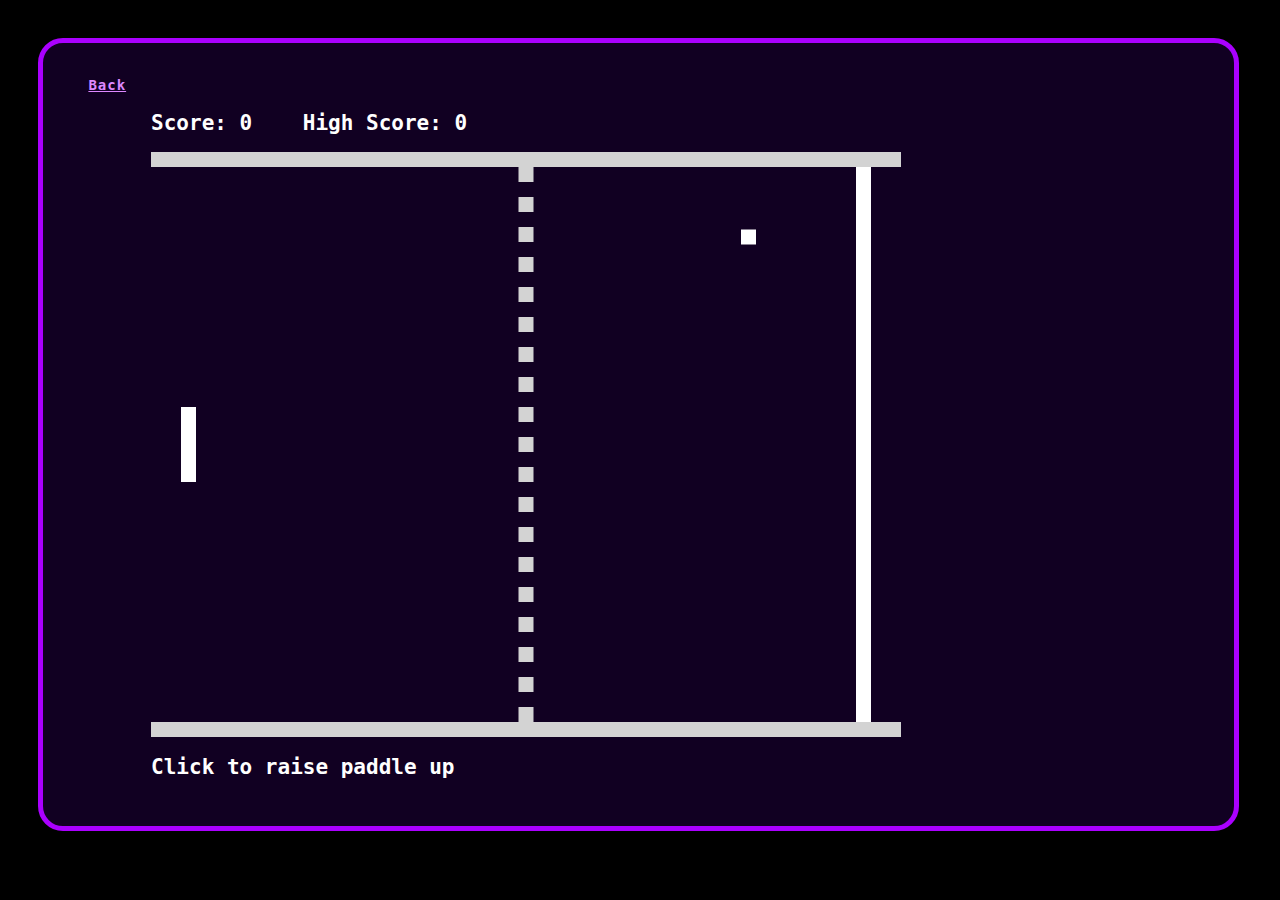
<file: game.html>
<!DOCTYPE html PUBLIC "-//W3C//DTD XHTML 1.0 Transitional//EN" "http://www.w3.org/TR/xhtml1/DTD/xhtml1-transitional.dtd">
<html xmlns="http://www.w3.org/1999/xhtml">


<head>
	<meta http-equiv="Content-Type" content="text/html; charset=utf-8" />
	
	<title>Cole Hodler</title>
	
	<link href="designStyles.css" rel="stylesheet" type="text/css">
	<link rel="shortcut icon" type="image/x-icon" href="favicon.ico?">
	
	<!--MetaData-->
	<meta content="Cole Hodler" property="og:title" />
    <meta content="My name is Cole Hodler, I am a student at BHASVIC taking Further Maths, Maths, Computer Science and Physics. After finishing college I'm hoping to take Computer Science at Cambridge. I am passionate about programming and am competent in: C, C++, Java, SQL and JavaScript" property="og:description" />
    <meta content="https://colehdlr.github.io" property="og:url" />
    <meta content="http://github.com/colehdlr/colehdlr.github.io/blob/main/preview.png" property="og:image"/>
	<meta content="https://github.com/colehdlr/colehdlr.github.io/blob/main/preview.png" property="og:image:secure_url"/>
	<meta property="og:image:type" content="image/png" /> 
    <meta content="#AA00FF" data-react-helmet="true" name="theme-color" />
	<meta name="twitter:card" content="summary_large_image">

	<style>
	</style>
</head> 

<body>
<div id="container">
   
	<div id="mainContent">  
	<br>
	<p class="noselect"><a href="index.html">Back</a></p>
	
	<div id=videoCollection>
	<h2 class="noselect" id="scoreboard">Score: </h2>
	<canvas width="750" height="585" id="game"></canvas>
	<h2 class="noselect">Click to raise paddle up</h2>
	</div>
	
<script>
const canvas = document.getElementById('game');
const context = canvas.getContext('2d');
const grid = 15;
const paddleHeight = grid * 5; // 80
const maxPaddleY = canvas.height - grid - paddleHeight;

var paddleSpeed = 6;
var ballSpeed = 5;
var score = 0;
var highScore = 0;

const leftPaddle = {
  // start in the middle of the game on the left side
  x: grid * 2,
  y: canvas.height / 2 - paddleHeight / 2,
  width: grid,
  height: paddleHeight,

  // paddle velocity
  dy: 0
};
const rightPaddle = {
  // start in the middle of the game on the right side
  x: canvas.width - grid * 3,
  y: 0,
  width: grid,
  height: 585,

  // paddle velocity
  dy: 0
};
const ball = {
  // start in the middle of the game
  x: canvas.width / 2,
  y: canvas.height / 2,
  width: grid,
  height: grid,

  // keep track of when need to reset the ball position
  resetting: false,

  // ball velocity (start going to the top-right corner)
  dx: ballSpeed,
  dy: -ballSpeed
};

document.getElementById("scoreboard").innerHTML="Score: " + score + " &nbsp &nbspHigh Score: " + highScore;

// check for collision between two objects using axis-aligned bounding box (AABB)
// @see https://developer.mozilla.org/en-US/docs/Games/Techniques/2D_collision_detection
function collides(obj1, obj2) {
  return obj1.x < obj2.x + obj2.width &&
         obj1.x + obj1.width > obj2.x &&
         obj1.y < obj2.y + obj2.height &&
         obj1.y + obj1.height > obj2.y;
}

// game loop
function loop() {
  requestAnimationFrame(loop);
  context.clearRect(0,0,canvas.width,canvas.height);

  // move paddles by their velocity
  leftPaddle.y += leftPaddle.dy;
  rightPaddle.y += rightPaddle.dy;

  // prevent paddles from going through walls
  if (leftPaddle.y < grid) {
    leftPaddle.y = grid;
  }
  else if (leftPaddle.y > maxPaddleY) {
    leftPaddle.y = maxPaddleY;
  }

  if (rightPaddle.y < grid) {
    rightPaddle.y = grid;
  }
  else if (rightPaddle.y > maxPaddleY) {
    rightPaddle.y = maxPaddleY;
  }
  
  document.body.onmousedown = function() {
	leftPaddle.dy = -paddleSpeed;
  }
  document.body.onmouseup = function() {
	leftPaddle.dy = paddleSpeed;
  }
  
  // draw paddles
  context.fillStyle = 'white';
  context.fillRect(leftPaddle.x, leftPaddle.y, leftPaddle.width, leftPaddle.height);
  context.fillRect(rightPaddle.x, rightPaddle.y, rightPaddle.width, rightPaddle.height);

  // move ball by its velocity
  ball.x += ball.dx;
  ball.y += ball.dy;

  // prevent ball from going through walls by changing its velocity
  if (ball.y < grid) {
    ball.y = grid;
    ball.dy *= -1;
  }
  else if (ball.y + grid > canvas.height - grid) {
    ball.y = canvas.height - grid * 2;
    ball.dy *= -1;
  }

  // reset ball if it goes past paddle (but only if we haven't already done so)
  if ( (ball.x < 0 || ball.x > canvas.width) && !ball.resetting) {
    ball.resetting = true;
	score = 0;
	document.getElementById("scoreboard").innerHTML="Score: " + score + " &nbsp &nbspHigh Score: " + highScore;

    // give some time for the player to recover before launching the ball again
    setTimeout(() => {
      ball.resetting = false;
      ball.x = canvas.width / 2;
      ball.y = canvas.height / 2;
    }, 400);
  }

  // check to see if ball collides with paddle. if they do change x velocity
  if (collides(ball, leftPaddle)) {
    ball.dx *= -1;
	
	score++;
	if (score > highScore) {
		highScore = score;
	}
	console.log(score);
	document.getElementById("scoreboard").innerHTML="Score: " + score + " &nbsp &nbspHigh Score: " + highScore;

    // move ball next to the paddle otherwise the collision will happen again
    // in the next frame
    ball.x = leftPaddle.x + leftPaddle.width;
  }
  else if (collides(ball, rightPaddle)) {
    ball.dx *= -1;

    // move ball next to the paddle otherwise the collision will happen again
    // in the next frame
    ball.x = rightPaddle.x - ball.width;
  }

  // draw ball
  context.fillRect(ball.x, ball.y, ball.width, ball.height);

  // draw walls
  context.fillStyle = 'lightgrey';
  context.fillRect(0, 0, canvas.width, grid);
  context.fillRect(0, canvas.height - grid, canvas.width, canvas.height);

  // draw dotted line down the middle
  for (let i = grid; i < canvas.height - grid; i += grid * 2) {
    context.fillRect(canvas.width / 2 - grid / 2, i, grid, grid);
  }
}

// listen to keyboard events to move the paddles
document.addEventListener('keydown', function(e) {

  // w key
  if (e.which === 32) {
    leftPaddle.dy = -paddleSpeed;
  }

});

// listen to keyboard events to stop the paddle if key is released
document.addEventListener('keyup', function(e) {
	leftPaddle.dy = paddleSpeed;
});

// start the game
requestAnimationFrame(loop);
</script>
	

	
    </div> <!--end of mainContent div tag--> 
    
 </div> <!--end of Container div tag--> 
  
 </body>

</html>
</file>
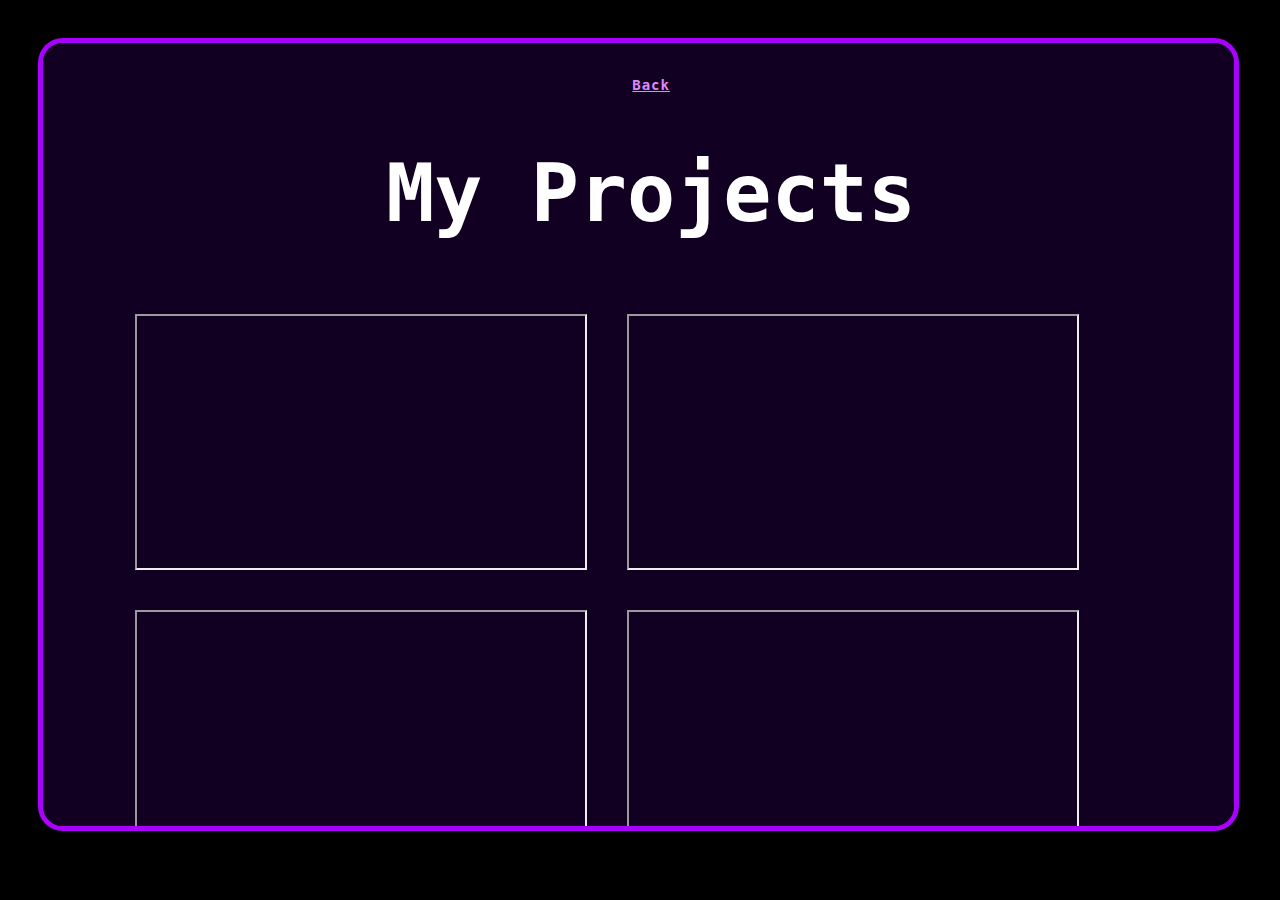
<file: projects.html>
<!DOCTYPE html PUBLIC "-//W3C//DTD XHTML 1.0 Transitional//EN" "http://www.w3.org/TR/xhtml1/DTD/xhtml1-transitional.dtd">
<html xmlns="http://www.w3.org/1999/xhtml">


<head>
	<meta http-equiv="Content-Type" content="text/html; charset=utf-8" />
	
	<title>Cole Hodler</title>
	
	<link href="designStyles.css" rel="stylesheet" type="text/css">
	<link rel="shortcut icon" type="image/x-icon" href="favicon.ico?">
	
	<!--MetaData-->
	<meta content="Cole Hodler" property="og:title" />
    <meta content="My name is Cole Hodler, I am a student at BHASVIC taking Further Maths, Maths, Computer Science and Physics. After finishing college I'm hoping to take Computer Science at Cambridge. I am passionate about programming and am competent in: C, C++, Java, SQL and JavaScript" property="og:description" />
    <meta content="https://colehdlr.github.io" property="og:url" />
    <meta content="http://github.com/colehdlr/colehdlr.github.io/blob/main/preview.png" property="og:image"/>
	<meta content="https://github.com/colehdlr/colehdlr.github.io/blob/main/preview.png" property="og:image:secure_url"/>
	<meta property="og:image:type" content="image/png" /> 
    <meta content="#AA00FF" data-react-helmet="true" name="theme-color" />
	<meta name="twitter:card" content="summary_large_image">

	<style>
	</style>
</head> 

<body onresize="resizeUpdate()" onLoad="resizeUpdate()">
<div id="container" style="text-align: center;">
   
	<div id="mainContent">  
	<br>
	<p><a href="index.html">Back</a></p>
	
	<script>
	function resizeUpdate() {
		if (document.getElementById("container").clientWidth > 1558) {
			document.getElementById('videoCollection').setAttribute("style","width:1425px");
			document.getElementById('videoCollection').style.width='1558px';
			console.log("large");
		}
		else if (document.getElementById("container").clientWidth > 1072) {
			document.getElementById('videoCollection').setAttribute("style","width:957px");
			document.getElementById('videoCollection').style.width='1072px';
			console.log("med");
		}
		else {
			document.getElementById('videoCollection').setAttribute("style","width:489px");
			document.getElementById('videoCollection').style.width='489px';
			console.log("small");
		}
		console.log(document.getElementById("container").clientWidth);
	}
	</script>
	
 	<h1>My Projects</h1>
	
	
	<div id="videoCollection">
		<div id="videoEmbed">
		<iframe width="448" height="252" src="https://www.youtube.com/embed/-va7G7Vxepk" title="YouTube video player" frameborder="1" allow="accelerometer; autoplay; clipboard-write; encrypted-media; gyroscope; picture-in-picture; web-share" allowfullscreen></iframe>
		</div>
		<div id="videoEmbed">
		<iframe width="448" height="252" src="https://www.youtube.com/embed/XwalN_NuuGY" title="YouTube video player" frameborder="1" allow="accelerometer; autoplay; clipboard-write; encrypted-media; gyroscope; picture-in-picture; web-share" allowfullscreen></iframe>
		</div>
		<div id="videoEmbed">
		<iframe width="448" height="252" src="https://www.youtube.com/embed/yP6JHZqIcto" title="YouTube video player" frameborder="1" allow="accelerometer; autoplay; clipboard-write; encrypted-media; gyroscope; picture-in-picture; web-share" allowfullscreen></iframe>
		</div>
		<div id="videoEmbed">
		<iframe width="448" height="252" src="https://www.youtube.com/embed/LET998Tl5MA" title="YouTube video player" frameborder="1" allow="accelerometer; autoplay; clipboard-write; encrypted-media; gyroscope; picture-in-picture; web-share" allowfullscreen></iframe>
		</div>
		<div id="videoEmbed">
		<iframe width="448" height="252" src="https://www.youtube.com/embed/9G8IhCcmjMo" title="YouTube video player" frameborder="1" allow="accelerometer; autoplay; clipboard-write; encrypted-media; gyroscope; picture-in-picture; web-share" allowfullscreen></iframe>
		</div>
		<div id="videoEmbed">
		<iframe width="448" height="252" src="https://www.youtube.com/embed/KVicDhwzS84" title="YouTube video player" frameborder="1" allow="accelerometer; autoplay; clipboard-write; encrypted-media; gyroscope; picture-in-picture; web-share" allowfullscreen></iframe>
		</div>
		
	</div>
	
    </div> <!--end of mainContent div tag--> 
    
 </div> <!--end of Container div tag--> 
  
 </body>

</html>
</file>
<file: designStyles.css>
@charset "utf-8";
/* CSS Document */

body{
background-color: #000000;
padding: 0;
    margin: 0;   
    width:100vw;
    height: 100vh; }

#container { 
 position: absolute;
 width: 93%;
 height: 87%;
 float: center;
 background: #110022;        
 border: 5px solid #AA00FF;
 border-radius: 25px; 
 text-align: left;
 margin: 3% 3% 3% 3%;   
 overflow: auto; 
 -ms-overflow-style: none;
 scrollbar-width: none;
 } 
 #container::-webkit-scrollbar { 
 display: none;
 } 



#mainContent { 
 position: relative;  
 margin: 0 0 0 25px;     
 padding: 0px 20px 20px 20px;  
 } 
 
 #videoEmbed {
	width: 448;
	position: relative;
	float: left;
	padding: 20px 20px 20px 20px;
 }
 #videoCollection {
	width: 1000px;
	margin: 0 auto;
	background: #110022;
 }
 
h1{
	font-family: Lucida, monospace;
	font-size: 80px;
	font-weight: bold;
	color: #FFFFFF;
}
	
h2{
	font-family: Lucida, monospace;
	font-size: 21px;
	font-weight: bold;
	color: #FFFFFF; }
	
p{
	font-family: Lucida, monospace;
	font-size: 16px;
	font-weight: normal;
	color: #FFFFFF; 
	}

a{
	font-family: Lucida, monospace;
	font-size: 14px;
	font-weight: bold;
	letter-spacing: 1px;
	color: #DD88FF;
	text-decoration: underline;
}
ol{
	font-family: Lucida, monospace;
	font-size: 12px;
	color: #FFFFFF;
}

ul{
	font-family: Lucida, monospace;
	font-size: 16px;
	color: #FFFFFF;
}

.noselect {
  -webkit-touch-callout: none; /* iOS Safari */
    -webkit-user-select: none; /* Safari */
     -khtml-user-select: none; /* Konqueror HTML */
       -moz-user-select: none; /* Old versions of Firefox */
        -ms-user-select: none; /* Internet Explorer/Edge */
            user-select: none; /* Non-prefixed version, currently
                                  supported by Chrome, Edge, Opera and Firefox */
}
</file>
